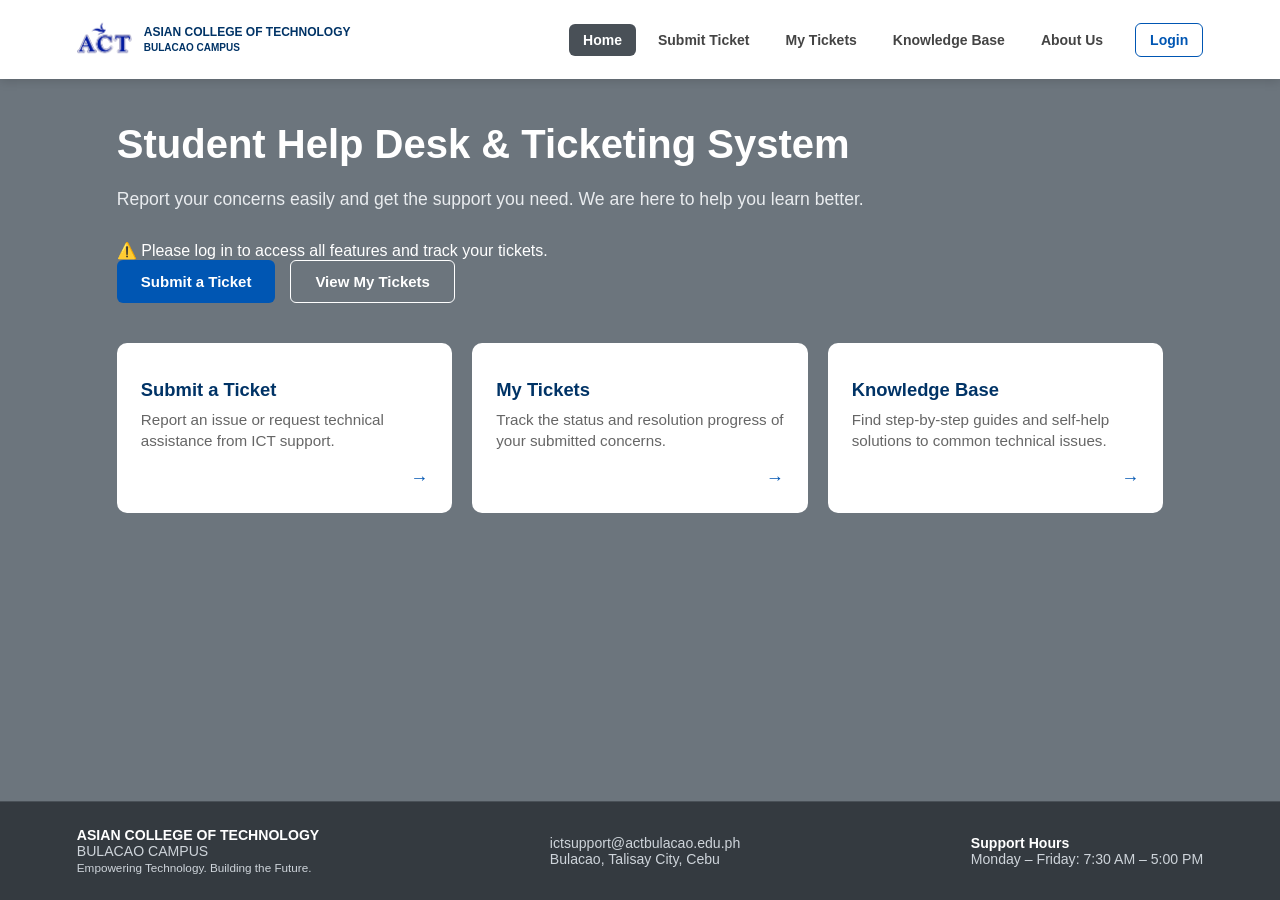
<file: index.html>
<!DOCTYPE html>
<html lang="en">
<head>
    <meta charset="UTF-8">
    <meta name="viewport" content="width=device-width, initial-scale=1.0">
    <title>ACT Bulacao Campus - Student Help Desk</title>
    <link rel="stylesheet" href="styles.css">
</head>
<body>

    <!-- Header Navigation Bar -->
    <header>
        <div class="logo-container">
            <img src="act-logo.png" alt="Asian College of Technology Logo" class="act-logo">
            <div class="logo-text">
                Asian College of Technology<br>
                <small>Bulacao Campus</small>
            </div>
        </div>

        <nav>
            <button class="nav-btn active" onclick="switchView('home-view', this)">Home</button>
            <button class="nav-btn" onclick="switchView('submit-view', this)">Submit Ticket</button>
            <button class="nav-btn" onclick="switchView('tickets-view', this)">My Tickets</button>
            <button class="nav-btn" onclick="switchView('kb-view', this)">Knowledge Base</button>
            <button class="nav-btn" onclick="switchView('about-view', this)">About Us</button>
            
            <!-- Login / Profile Area -->
            <div id="authArea" class="auth-area">
                <button class="nav-btn login-nav-btn" onclick="openLoginModal()">Login</button>
            </div>
        </nav>
    </header>

    <div class="main-container">

        <!-- 1. HOME VIEW -->
        <section id="home-view" class="view-section active">
            <div class="hero">
                <h1> Student Help Desk & Ticketing System</h1>
                <p>Report your concerns easily and get the support you need. We are here to help you learn better.</p>
                
                <!-- ✅ Login Status Message -->
                <div id="homeLoginStatus" class="login-status-box">
                    Please log in to access all features and track your tickets.
                </div>

                <div class="hero-buttons">
                    <button class="btn-primary" onclick="switchTabByNav('submit-view')">Submit a Ticket</button>
                    <button class="btn-outline" onclick="switchTabByNav('tickets-view')">View My Tickets</button>
                </div>
            </div>

            <div class="cards-grid">
                <div class="card" onclick="switchTabByNav('submit-view')">
                    <div>
                        <div class="card-icon"></div>
                        <h3>Submit a Ticket</h3>
                        <p>Report an issue or request technical assistance from ICT support.</p>
                    </div>
                    <span class="card-arrow">→</span>
                </div>
                <div class="card" onclick="switchTabByNav('tickets-view')">
                    <div>
                        <div class="card-icon"></div>
                        <h3>My Tickets</h3>
                        <p>Track the status and resolution progress of your submitted concerns.</p>
                    </div>
                    <span class="card-arrow">→</span>
                </div>
                <div class="card" onclick="switchTabByNav('kb-view')">
                    <div>
                        <div class="card-icon"></div>
                        <h3>Knowledge Base</h3>
                        <p>Find step-by-step guides and self-help solutions to common technical issues.</p>
                    </div>
                    <span class="card-arrow">→</span>
                </div>
            </div>
        </section>

        <!-- 2. SUBMIT TICKET VIEW -->
        <section id="submit-view" class="view-section">
            <div class="panel form-panel">
                <h2 class="panel-title">Submit a Support Ticket</h2>
                <form id="ticketForm" onsubmit="handleTicketSubmit(event)">
                    <div class="form-group">
                        <label>Student ID Number</label>
                        <input type="text" class="form-control" id="studentId" placeholder="e.g., 2026-0123" required>
                    </div>
                    <div class="form-group">
                        <label>Full Name</label>
                        <input type="text" class="form-control" id="studentName" placeholder="Enter your full name" required>
                    </div>
                    <div class="form-group">
                        <label>Issue Category</label>
                        <select class="form-control" id="ticketCategory" required>
                            <option value="">Select Category...</option>
                            <option value="Technical Support">Technical Support (Wi-Fi, Computer Lab)</option>
                            <option value="Registrar Inquiries">Registrar & Student Records</option>
                            <option value="General Guidance">General Guidance / Student Affairs</option>
                        </select>
                    </div>
                    <div class="form-group">
                        <label>Subject / Short Summary</label>
                        <input type="text" class="form-control" id="ticketSubject" placeholder="Briefly describe the issue" required>
                    </div>
                    <div class="form-group">
                        <label>Detailed Description</label>
                        <textarea class="form-control" id="ticketDetails" placeholder="Provide complete details about your concern..." required></textarea>
                    </div>
                    <button type="submit" class="btn-primary btn-block">Submit Ticket Request</button>
                </form>
            </div>
        </section>

        <!-- 3. MY TICKETS VIEW -->
        <section id="tickets-view" class="view-section">
            <div class="panel">
                <h2 class="panel-title">My Support Tickets</h2>
                <div class="search-box">
                    <input type="text" id="ticketSearch" class="form-control" placeholder="Search ticket ID, subject, or status..." onkeyup="filterTickets()">
                </div>
                <div class="table-responsive">
                    <table>
                        <thead>
                            <tr>
                                <th>Ticket ID</th>
                                <th>Subject</th>
                                <th>Category</th>
                                <th>Date Submitted</th>
                                <th>Status</th>
                                <th>Action</th>
                            </tr>
                        </thead>
                        <tbody id="ticketTableBody">
                            <!-- Dynamic Content Populated by JS -->
                        </tbody>
                    </table>
                </div>
            </div>
        </section>

        <!-- 4. KNOWLEDGE BASE VIEW -->
        <section id="kb-view" class="view-section">
            <div class="panel">
                <h2 class="panel-title">Knowledge Base & Guides</h2>
                <div class="search-box">
                    <input type="text" id="kbSearch" class="form-control" placeholder="Search articles (e.g., Wi-Fi, Portal, Password)..." onkeyup="filterKB()">
                </div>
                <div id="kbList" class="cards-grid">
                    <div class="card kb-item" onclick="alert('Guide: Connect to ACT-STUDENT Wi-Fi network using your Student ID and Portal Password.')">
                        <div>
                            <h3> Connecting to Campus Wi-Fi</h3>
                            <p>How to authenticate and connect your devices to the student wireless network.</p>
                        </div>
                    </div>
                    <div class="card kb-item" onclick="alert('Guide: Go to the Portal Login page and click Password Reset to send a code to your registered email.')">
                        <div>
                            <h3> Student Portal Password Reset</h3>
                            <p>Self-service instructions to recover or update your student account password.</p>
                        </div>
                    </div>
                    <div class="card kb-item" onclick="alert('Guide: Log in using your @actbulacao.edu.ph email account on office.com to activate Microsoft 365.')">
                        <div>
                            <h3> Activating Office 365 Account</h3>
                            <p>Instructions for accessing your institutional school email and MS Office apps.</p>
                        </div>
                    </div>
                </div>
            </div>
        </section>

        <!-- 5. ABOUT US VIEW -->
        <section id="about-view" class="view-section">
            <div class="panel about-panel">
                <h2 class="panel-title">About ACT Bulacao Help Desk</h2>
                <p class="about-text">
                    The <strong>Asian College of Technology – Bulacao Campus Web-Based Student Help Desk</strong> is designed to centralize technical assistance, inquiry tracking, and student support services.
                </p>
                <p class="about-text">
                    Our goal is to ensure prompt, transparent, and organized resolution of student inquiries to foster an optimal learning environment.
                </p>
            </div>
        </section>

        <!-- ✅ PROFILE VIEW -->
        <section id="profile-view" class="view-section">
            <div class="panel form-panel">
                <h2 class="panel-title">My Profile</h2>
                <div id="profileDisplay" class="profile-info">
                    <!-- Filled automatically by JavaScript -->
                </div>
                <div class="profile-actions">
                    <button class="btn-outline" onclick="openEditProfileModal()">Edit Profile</button>
                    <button class="btn-primary" onclick="logout()">Log Out</button>
                </div>
            </div>
        </section>

    </div>

    <!-- Login Modal -->
    <div id="loginModal" class="modal">
        <div class="modal-content">
            <button class="close-btn" onclick="closeLoginModal()">×</button>
            <h3 class="modal-title">Student Portal Login</h3>
            <form onsubmit="handleLogin(event)">
                <div class="form-group">
                    <label>Student ID</label>
                    <input type="text" id="loginStudentId" class="form-control" placeholder="Enter ID Number" required>
                </div>
                <div class="form-group">
                    <label>Full Name</label>
                    <input type="text" id="loginFullName" class="form-control" placeholder="Enter your full name" required>
                </div>
                <div class="form-group">
                    <label>Password</label>
                    <input type="password" id="loginPassword" class="form-control" placeholder="Enter Password" required>
                </div>
                <button type="submit" class="btn-primary btn-block">Sign In</button>
            </form>
        </div>
    </div>

    <!-- ✅ Edit Profile Modal -->
    <div id="editProfileModal" class="modal">
        <div class="modal-content">
            <button class="close-btn" onclick="closeEditProfileModal()">×</button>
            <h3 class="modal-title">Edit Profile</h3>
            <form onsubmit="handleUpdateProfile(event)">
                <div class="form-group">
                    <label>Full Name</label>
                    <input type="text" id="editFullName" class="form-control" required>
                </div>
                <div class="form-group">
                    <label>Email</label>
                    <input type="email" id="editEmail" class="form-control">
                </div>
                <div class="form-group">
                    <label>New Password (leave blank to keep current)</label>
                    <input type="password" id="editPassword" class="form-control" placeholder="Enter new password">
                </div>
                <button type="submit" class="btn-primary btn-block">Save Changes</button>
            </form>
        </div>
    </div>

    <!-- Footer -->
    <footer>
        <div>
            <strong>ASIAN COLLEGE OF TECHNOLOGY</strong><br>
            BULACAO CAMPUS<br>
            <small>Empowering Technology. Building the Future.</small>
        </div>
        <div>
             ictsupport@actbulacao.edu.ph<br>
             Bulacao, Talisay City, Cebu
        </div>
        <div>
             <strong>Support Hours</strong><br>
            Monday – Friday: 7:30 AM – 5:00 PM
        </div>
    </footer>

    <script src="script.js"></script>
</body>
</html>
</file>
<file: styles.css>
* {
margin: 0;
padding: 0;
box-sizing: border-box;
font-family: 'Segoe UI', Tahoma, Geneva, Verdana, sans-serif;
}

/* ==========================================
BODY — Grey Background
========================================== */

body {
background-color: #6C757D;
color: #ffffff;
min-height: 100vh;
display: flex;
flex-direction: column;
}

/* ==========================================
HEADER NAVIGATION BAR
========================================== */

header {
background-color: #ffffff;
color: #333333;
padding: 12px 6%;
display: flex;
justify-content: space-between;
align-items: center;
box-shadow: 0 2px 10px rgba(0, 0, 0, 0.15);
position: sticky;
top: 0;
z-index: 100;
}

.logo-container {
display: flex;
align-items: center;
gap: 12px;
}

.act-logo {
width: 55px;
height: 55px;
object-fit: contain;
}

.logo-text {
font-size: 12px;
font-weight: 700;
color: #003366;
line-height: 1.2;
text-transform: uppercase;
}

/* ==========================================
NAVIGATION
========================================== */

nav {
display: flex;
align-items: center;
gap: 8px;
}

.nav-btn {
background: none;
border: none;
padding: 8px 14px;
font-size: 14px;
font-weight: 600;
color: #444444;
cursor: pointer;
border-radius: 6px;
}

.nav-btn:hover,
.nav-btn.active {
background-color: #495057;
color: #ffffff;
}

.login-nav-btn {
border: 1px solid #0056b3;
color: #0056b3;
margin-left: 10px;
}

/* ==========================================
MAIN CONTAINER
========================================== */

.main-container {
flex: 1;
padding: 40px 6%;
max-width: 1200px;
margin: 0 auto;
width: 100%;
}

/* ==========================================
VIEW SECTIONS
========================================== */

.view-section {
display: none;
}

.view-section.active {
display: block;
}

/* ==========================================
HERO SECTION
========================================== */

.hero {
max-width: 750px;
margin-bottom: 40px;
}

.hero h1 {
font-size: 2.5rem;
font-weight: 700;
line-height: 1.25;
margin-bottom: 16px;
}

.hero p {
font-size: 1.1rem;
color: #e9ecef;
line-height: 1.6;
margin-bottom: 28px;
}

.hero-buttons {
display: flex;
gap: 15px;
flex-wrap: wrap;
}

/* ==========================================
BUTTONS
========================================== */

.btn-primary {
background-color: #0056b3;
color: #ffffff;
border: none;
padding: 12px 24px;
border-radius: 6px;
font-weight: 600;
font-size: 15px;
cursor: pointer;
}

.btn-primary:hover {
background-color: #003d80;
}

.btn-outline {
background: transparent;
color: #ffffff;
border: 1px solid #ffffff;
padding: 12px 24px;
border-radius: 6px;
font-weight: 600;
font-size: 15px;
cursor: pointer;
}

.btn-outline:hover {
background: rgba(255, 255, 255, 0.15);
}

.btn-block {
width: 100%;
}

/* ==========================================
FEATURE CARDS
========================================== */

.cards-grid {
display: grid;
grid-template-columns: repeat(auto-fit, minmax(280px, 1fr));
gap: 20px;
margin-top: 20px;
}

.card {
background-color: #ffffff;
color: #333333;
border-radius: 10px;
padding: 24px;
cursor: pointer;
display: flex;
flex-direction: column;
justify-content: space-between;
}

.card:hover {
box-shadow: 0 10px 20px rgba(0, 0, 0, 0.15);
}

.card-icon {
font-size: 24px;
margin-bottom: 12px;
}

.card h3 {
font-size: 1.15rem;
color: #003366;
margin-bottom: 8px;
}

.card p {
font-size: 0.95rem;
color: #666666;
line-height: 1.4;
margin-bottom: 16px;
}

.card-arrow {
font-weight: bold;
color: #0056b3;
align-self: flex-end;
font-size: 18px;
}

/* ==========================================
PANELS
========================================== */

.panel {
background: #ffffff;
color: #333333;
border-radius: 10px;
padding: 30px;
box-shadow: 0 8px 20px rgba(0, 0, 0, 0.2);
}

.form-panel {
max-width: 700px;
margin: 0 auto;
}

.about-panel {
max-width: 800px;
margin: 0 auto;
text-align: center;
}

.about-text {
color: #555555;
line-height: 1.6;
margin-bottom: 15px;
}

.panel-title {
color: #003366;
margin-bottom: 20px;
font-size: 1.5rem;
border-bottom: 2px solid #eef2f7;
padding-bottom: 10px;
}

/* ==========================================
FORMS
========================================== */

.form-group {
margin-bottom: 18px;
}

.form-group label {
display: block;
margin-bottom: 6px;
font-weight: 600;
font-size: 0.9rem;
color: #444444;
}

.form-control {
width: 100%;
padding: 10px 14px;
border: 1px solid #cccccc;
border-radius: 6px;
font-size: 0.95rem;
}

.form-control:focus {
outline: none;
border-color: #0056b3;
}

textarea.form-control {
resize: vertical;
min-height: 100px;
}

/* ==========================================
TABLE
========================================== */

.table-responsive {
overflow-x: auto;
}

table {
width: 100%;
border-collapse: collapse;
margin-top: 10px;
}

th,
td {
padding: 12px 15px;
text-align: left;
border-bottom: 1px solid #eef2f7;
font-size: 0.95rem;
}

th {
background-color: #f4f7fa;
color: #003366;
font-weight: 700;
}

/* ==========================================
STATUS BADGES
========================================== */

.status-badge {
padding: 4px 10px;
border-radius: 20px;
font-size: 0.8rem;
font-weight: 700;
display: inline-block;
}

.status-pending {
background: #e9ecef;
color: #495057;
}

.status-resolved {
background: #d1e7dd;
color: #0f5132;
}

/* ==========================================
ACTION BUTTON
========================================== */

.action-btn {
background-color: #0056b3;
color: #ffffff;
border: none;
padding: 7px 12px;
border-radius: 5px;
cursor: pointer;
font-weight: 600;
font-size: 0.85rem;
}

.action-btn:hover {
background-color: #003d80;
}

/* ==========================================
SEARCH BOX
========================================== */

.search-box {
margin-bottom: 15px;
}

/* ==========================================
LOGIN MODAL
========================================== */

.modal {
display: none;
position: fixed;
top: 0;
left: 0;
width: 100%;
height: 100%;
background: rgba(0, 0, 0, 0.6);
align-items: center;
justify-content: center;
z-index: 1000;
}

.modal.active {
display: flex;
}

.modal-content {
background: #ffffff;
color: #333333;
width: 90%;
max-width: 400px;
border-radius: 8px;
padding: 25px;
position: relative;
}

.modal-title {
color: #003366;
margin-bottom: 15px;
text-align: center;
}

.close-btn {
position: absolute;
top: 12px;
right: 15px;
font-size: 20px;
border: none;
background: none;
cursor: pointer;
color: #888888;
}

/* ==========================================
FOOTER
========================================== */

footer {
background-color: #343a40;
color: #ced4da;
padding: 25px 6%;
display: flex;
justify-content: space-between;
align-items: center;
flex-wrap: wrap;
gap: 20px;
font-size: 0.88rem;
border-top: 1px solid #495057;
}

footer strong {
color: #ffffff;
}

/* ==========================================
MOBILE RESPONSIVE DESIGN
========================================== */

@media (max-width: 768px) {

header {
    flex-direction: column;
    gap: 15px;
}

nav {
    width: 100%;
    justify-content: center;
    flex-wrap: wrap;
}

.nav-btn {
    font-size: 13px;
    padding: 7px 10px;
}

.hero h1 {
    font-size: 2rem;
}

.main-container {
    padding: 25px 4%;
}

.panel {
    padding: 20px;
}

footer {
    flex-direction: column;
    align-items: flex-start;
}

}
</file>
